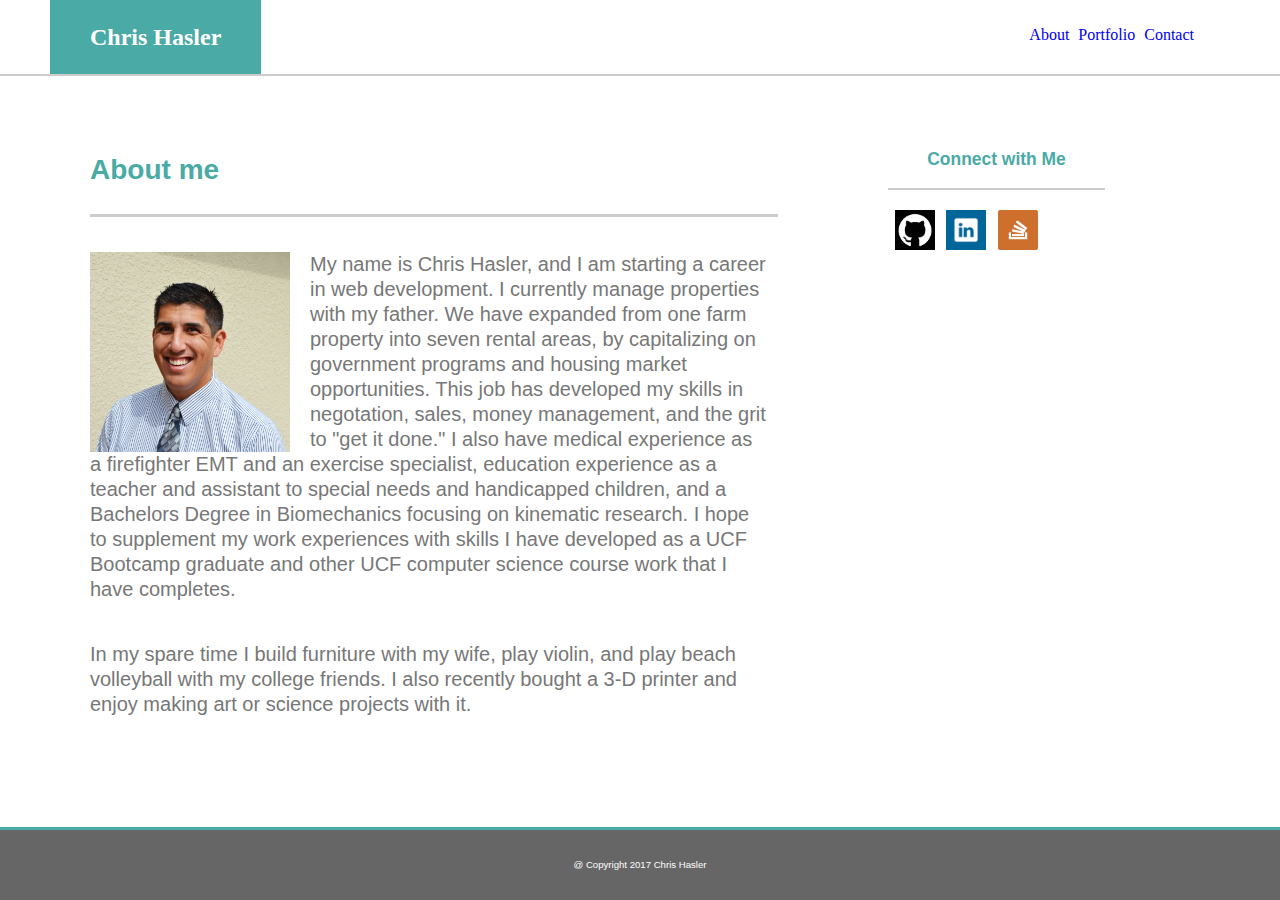
<file: index.html>
<!DOCTYPE html>
<html lang="en">
<head>
	<meta charset="UTF-8">
	<meta name="viewport" content="width=device-width, initial-scale=1.0">
	<title>Chris Hasler</title>
	<link rel="stylesheet" type="text/css" href="assets/css/reset.css">
	<link rel="stylesheet" type = "text/css" href="assets/css/style.css">
</head>
<body>
	<header>
		<h2 class = "name">Chris Hasler</h2> </a>
		<nav>
			<a class = "links" href = "index.html">About     </a>
			<a class = "links" href = "portfolio.html">Portfolio</a>
			<a class = "links" href = "contact.html">Contact </a>
		</nav>
	</header>

	<div class = "aboutMe">	
		<h2 class ="aboutMeTitle">About me </h2>
		<img class = "profPicture" src ="assets/images/profile_pic.jpg" alt = "profile picture">
		<p> My name is Chris Hasler, and I am starting a career in web development.  I currently manage properties with my father. We have expanded from one farm property into seven rental areas, by capitalizing on government programs and housing market opportunities. This job has developed my skills in negotation, sales, money management, and the grit to "get it done." I also have medical experience as a firefighter EMT and an exercise specialist, education experience as a teacher and assistant to special needs and handicapped children, and a Bachelors Degree in Biomechanics focusing on kinematic research. I hope to supplement my work experiences with skills I have developed as a UCF Bootcamp graduate and other UCF computer science course work that I have completes.  
		</p>
		<p>
		In my spare time I build furniture with my wife, play violin, and play beach volleyball with my college friends. I also recently bought a 3-D printer and enjoy making art or science projects with it.</p>
	</div>

	<div class = "connect">
		<h3 class = "headerConnect">Connect with Me </h3>
		<div class = "connectLinks">
			<a href="https://github.com/chrissuki" target="_blank">
            	<img id="git" src="assets\images\github.png" alt="Github">
            </a>

         	<a href="https://www.linkedin.com/in/christian-hasler-85b94b139/" target="_blank">
            	<img id="link" src="assets\images\linked.png" alt="Linkedin">
            </a>

         	<a href="https://stackoverflow.com/users/7710348/chris-hasler?tab=profile" target="_blank">
            	<img id="stack" src="assets\images\stack.png" target="_blank" alt="Stack Overflow">
            </a>

        </div> 
	</div>
		
	<footer>
		@ Copyright 2017 Chris Hasler
	</footer>	
</body>
</html>
</file>
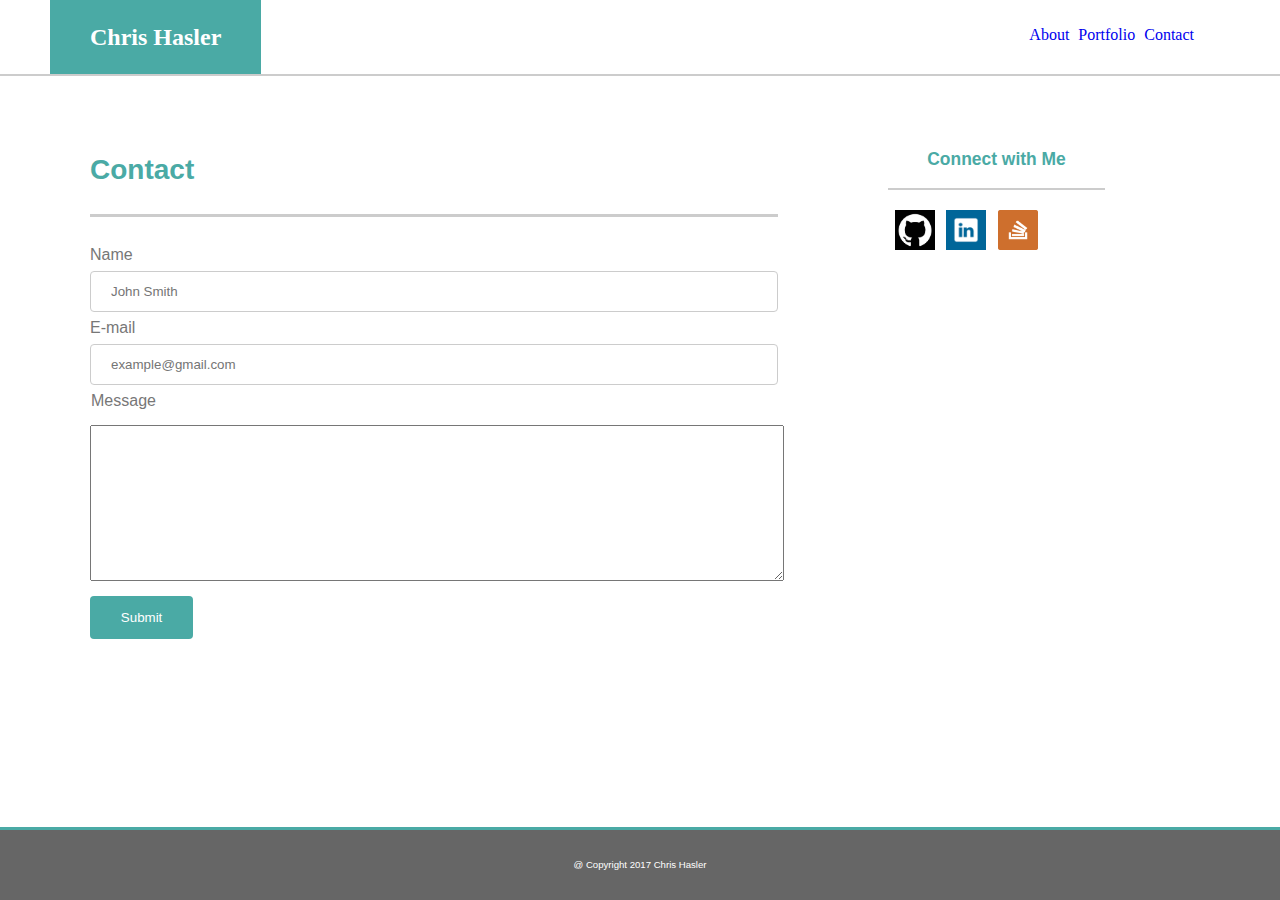
<file: contact.html>
<!DOCTYPE html>
<html lang="en">
<head>
	<meta charset="UTF-8">
	<meta name="viewport" content="width=device-width, initial-scale=1.0">
	<title>Contact Chris Hasler</title>
	<link rel = "stylesheet" type = "text/css" href = "assets/css/reset.css">
	<link rel = "stylesheet" type = "text/css" href = "assets/css/style.css">
</head>
<body>
	<header>
		<h2 class = "name">Chris Hasler </h2>
		<nav>
			<a class = "links" href = "index.html">About  </a>
			<a class = "links" href = "portfolio.html">Portfolio   </a>
			<a class = "links" href = "contact.html">Contact</a>
		</nav>		
	</header>

	<container class = "contactBox">
		<h2 class= "contactHeading">Contact</h2>
		<form action="/action_page.php">
    		<label for="name">Name</label>
    		<input type="text" id="name" name="firstname" placeholder="John Smith" maxlength="40">

    		<label for="email">E-mail</label>
	    	<input type="text" id="email" name="lastname" placeholder="example@gmail.com" maxlength="40">

    		<label class = "messageHeading" for="message">Message</label><br><br>
    		<textarea class="longInput" rows="10"></textarea>

    		<input type="submit" value="Submit">
  		</form>
	</container>

	<div class = "connect">
		<h3 class = "headerConnect">Connect with Me </h3>
		<div class = "connectLinks">
			<a href="https://github.com/chrissuki" target="_blank">
            	<img id="git" src="assets\images\github.png" alt="Github">
            </a>

         	<a href="https://www.linkedin.com/in/christian-hasler-85b94b139/" target="_blank">
            	<img id="link" src="assets\images\linked.png" alt="Linkedin">
            </a>

         	<a href="https://stackoverflow.com/users/7710348/chris-hasler?tab=profile" target="_blank">
            	<img id="stack" src="assets\images\stack.png" target="_blank" alt="Stack Overflow">
            </a>

        </div> 
	</div>
		
	<footer>
		@ Copyright 2017 Chris Hasler
	</footer>	
</body>
</html>
</file>
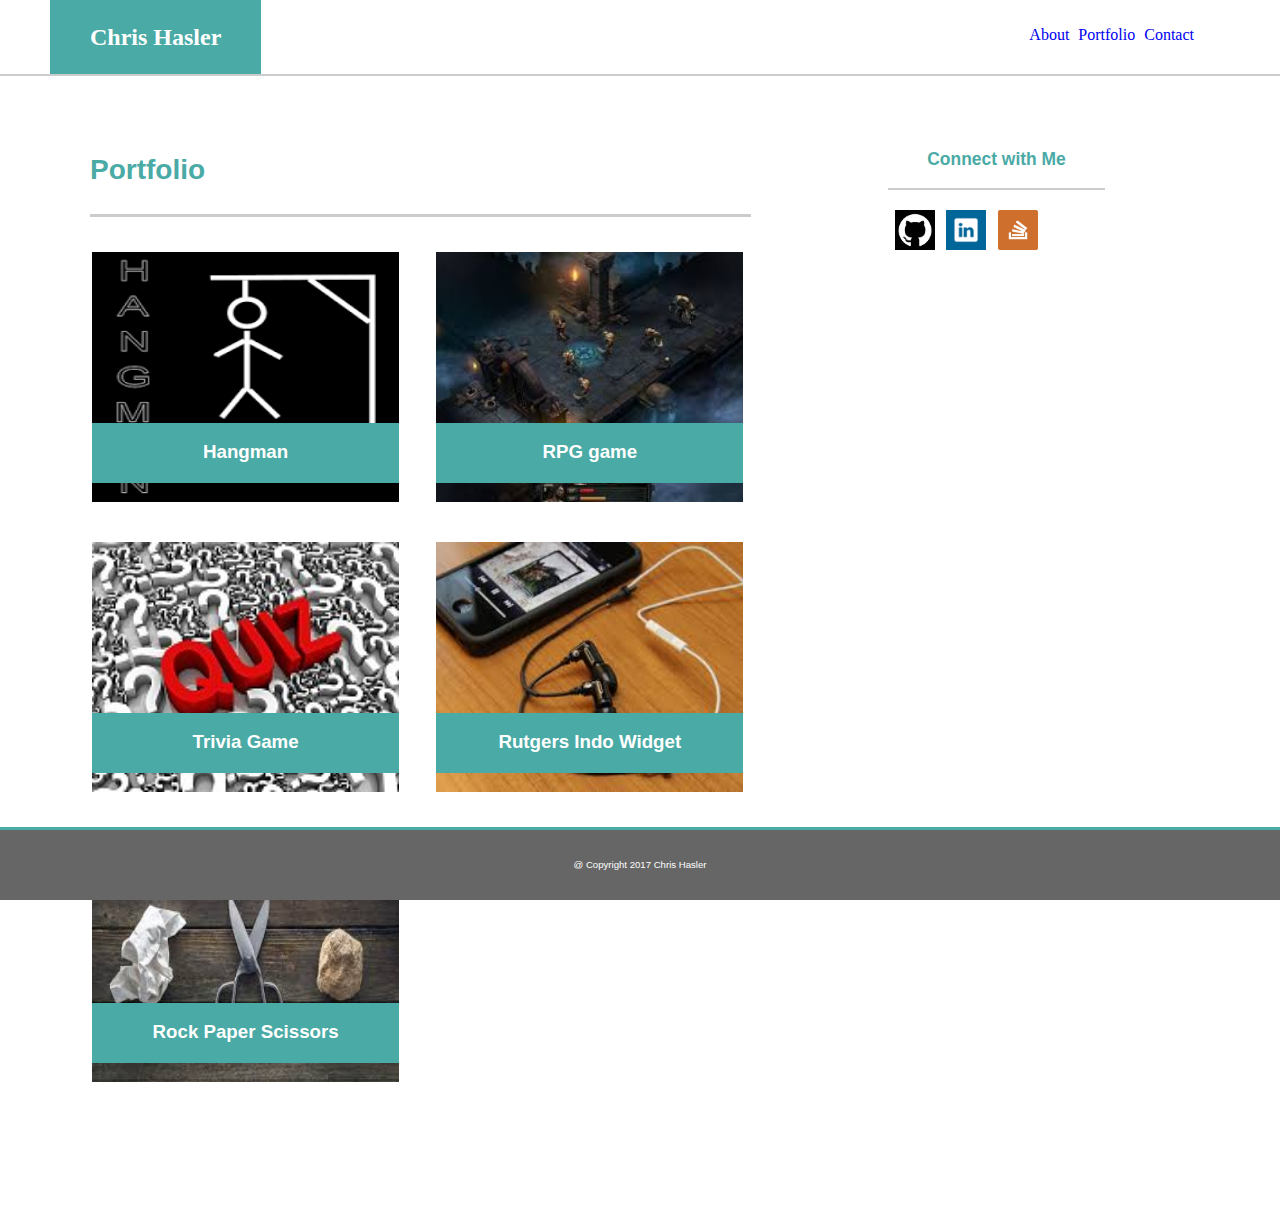
<file: portfolio.html>
<!DOCTYPE html>
<html lang="en">
<head>
	<meta charset="UTF-8">
	<meta name="viewport" content="width=device-width, initial-scale=1.0">
	<title>Chris Hasler</title>
	<link rel="stylesheet" type="text/css" href="assets/css/reset.css">
	<link rel="stylesheet" type = "text/css" href="assets/css/style.css">
</head>
<body>
	<header>
		<h2 class = "name">Chris Hasler</h2>
		<nav>
			<a class = "links" href = "index.html">About </a>
			<a class = "links" href = "portfolio.html">Portfolio </a>
			<a class = "links" href = "contact.html">Contact </a>
		</nav>
	</header>

	<div class = "portfolio">
		<h2 class = "aboutMeTitle portfolioHeader"> Portfolio </h2>
		
		<div class = "portfolioBox">
			<a class = "portfolioLink" href = "#"><img class = "portfolioPic" src = "assets/images/hangman2.png"></a>
			<h3 class = "portfolioBoxHeader">Hangman </h3>		
		</div>

		<div class = "portfolioBox">
			<a href = "#"><img class = "portfolioPic" src = "assets/images/rpg.jpg"></a>
			<h3 class = "portfolioBoxHeader">RPG game</h3>		
		</div>

		<div class = "portfolioBox">
			<a href = "#"><img class = "portfolioPic" src = "assets/images/trivia2.jpg"> </a>
			<h3 class = "portfolioBoxHeader">Trivia Game</h3>
		</div>

		<div class = "portfolioBox">
			<a href = "#"> <img class = "portfolioPic" src = "assets/images/rutgers.jpg"> </a>
			<h3 class = "portfolioBoxHeader">Rutgers Indo Widget</h3>		
		</div>

		<div class = "portfolioBox">
			<img class = "portfolioPic rps" src = "assets/images/rockpaperscissors.jpg">
			<h3 class = "portfolioBoxHeader">Rock Paper Scissors </h3>		
		</div>
	</div>

	<div class = "connect">
		<h3 class = "headerConnect">Connect with Me </h3>
		<div class = "connectLinks">
			<a href="https://github.com/chrissuki" target="_blank">
            	<img id="git" src="assets\images\github.png" alt="Github">
            </a>

         	<a href="https://www.linkedin.com/in/christian-hasler-85b94b139/" target="_blank">
            	<img id="link" src="assets\images\linked.png" alt="Linkedin">
            </a>

         	<a href="https://stackoverflow.com/users/7710348/chris-hasler?tab=profile" target="_blank">
            	<img id="stack" src="assets\images\stack.png" target="_blank" alt="Stack Overflow">
            </a>

        </div> 
	</div>

<footer>
	@ Copyright 2017 Chris Hasler
</footer>	

</body>
</html>
</file>
<file: assets/css/style.css>
/* css for html portfolio, contact, and index */

body {
	font-family: 'Arial', 'Helvetica Neue', Helvetica, sans-serif;
	background-color: #ffffff;
	border-color: #dddddd;
	color:#777777;
	margin:0px 0px 0px 0px;
	padding:0;
	background-image: url('https://wallpaperscraft.com/image/gray_emboss_circles_decorative_coating_72421_2560x1440.jpg');
	
}

/*header css */
header {
	background-color: #ffffff;
	border-color: #cccccc;
	font-family: 'Georgia', Times, Times New Roman, serif;
	float:left;
	width:100%;
	border-style: solid;
    border-width:0px 0px 2px 0px;
    margin: 0px 0px 0px 0px;
    overflow:hidden;
}    

h2{
	margin:0px 0px 0px 0px;
}

.name{
	background-color: #4aaaa5;
    color: white;
    float: left;
    padding: 25px;
    padding-left: 40px;
    padding-right: 40px;
    margin: 0px 0px 0px 50px;

	position: relative;
    -webkit-animation: myfirst 3s linear 2s alternate; /* Safari 4.0 - 8.0 */
    animation: myfirst 3s linear 2s alternate;
	
}
/* Safari 4.0 - 8.0 */
@-webkit-keyframes myfirst {
    0%   {background-color:#00FFFF; left:0px; top:0px;}
    25%  {background-color:#008B8B; left:200px; top:0px;}
    50%  {background-color:#008080; left:200px; top:200px;}
    75%  {background-color:green; left:0px; top:200px;}
    100% {background-color:#606060; left:0px; top:0px;}
}

/* Standard syntax */
@keyframes myfirst {
    0%   {background-color:#00FFFF; left:0px; top:0px;}
    25%  {background-color:#008B8B; left:200px; top:0px;}
    50%  {background-color:#008080 left:200px; top:200px;}
    75%  {background-color:green; left:0px; top:200px;}
    100% {background-color:#606060; left:0px; top:0px;}
}

nav{
	float:left;
	position:absolute;
	top: 27px;
    right: 86px;
}
a {
	margin-left:5px;
	margin-top:15px;
	text-decoration: none;
}
a:hover {
	color:red;
}

/* About me section */
.aboutMe{
	clear:both;
	float:left;
	width:60%;
	background-color:#ffffff;
	margin:50px 0px 125px 50px;
}

h2, h3{
	color:#4aaaa5;
}

.aboutMeTitle{
	margin: 0px 40px 35px 40px;
	padding-top:30px;
	padding: 30px 16px 30px 0px;
	border-style: solid;
	border-width:0px;
    border-bottom-width: 3px;
    border-color: #cccccc;
    font-size:175%;
}

.profPicture{
	margin:0px 20px 0px 40px;
	width:200px;
	height:200px;
	float:left;
}

p{
	margin:0px 50px 40px 40px;
	float:none;
	font-size:125%;
	line-height:125%;
}

/*contact box*/
.contactBox{
	float:left;
	width:60%;
	height:550px;
	background-color:#ffffff;
	margin:50px 0px 106px 50px;
}

.contactHeading{
	margin: 0px 40px 60px 40px;
	padding-top:30px;
	padding-bottom:30px;
	border-style: solid;
	border-width:0px;
    border-bottom-width: 3px;
    border-color: #cccccc;
    font-size:175%;
}

form{
	margin:-30px 40px 0px 40px;
}

input[type=text], select {
    width: 100%;
    padding: 12px 20px;
    margin: 8px 0px 8px 0px;
    display: inline-block;
    border: 1px solid #ccc;
    border-radius: 4px;
    box-sizing: border-box;
}
.messageHeading{
	padding:1px;
}
textarea{
	width:100%;
	height:20%;
}

/*submit button */
input[type=submit] {
    width: 15%;
    height: 2%;
    background-color: #4aaaa5;
    color: white;
    padding: 14px 20px;
    margin: 12px 0;
    border: none;
    border-radius: 4px;
    cursor: pointer;
}
input[type=submit]:hover {
    background-color: #348E8E;
}


/*Connect with me box*/
.connect{
	margin:50px 0px 0px 50px;
	width:20%;
	height:155px;
	float:left;
	background-color:#ffffff;

}

.headerConnect{
	text-align:center;
	border-bottom-style:solid;
	border-bottom-width:2px;
	border-bottom-color:#cccccc;
	padding-bottom:20px;
	padding-top:20px;
	margin: 5px 19px 0px 20px;
    font-size: 109%;
}

#git,#link,#stack{
	margin:0px 0px 0px 0px;
	width: 40px;
    margin-left: 2px;
}
.connectLinks{
	margin: 20px 0px 0px 20px;
}
/*Portfolio*/
.portfolio{
	clear:both;
	float:left;
	width:60%;
	height:1000px;
	background-color:#ffffff;
	margin:50px 0px 106px 50px;
}
.portfolioHeader{
	width:84%;
}
.portfolioBox{
	float:left;
	width: 40%;
	height: 250px;
	margin-left:37px;
	margin-bottom:40px;
	position:relative;
}
.portfolioBox:hover{
	-ms-transform: rotate(2deg); /* IE 9 */
    -webkit-transform: rotate(2deg); /* Chrome, Safari, Opera */
    transform: rotate(2deg);
    filter:brightness(0.7);
}
.portfolioPic{
	width: 100%;
	height: 250px;
	border: 1px solid black;
	border:0px;
	margin:0px 2px 0px 0px;
}
.portfolioBoxHeader{
	background-color: #4aaaa5;
	color:white;
	text-align:center;
	padding-top:20px;
	padding-bottom:20px;
	width:100%;
	height:20px;
	position:absolute;
	bottom: 0px;
	left:5px;
}
.rps{
	margin-left:5px;
}


/* footer */
footer{
	clear:both;
	overflow:hidden;
	background-color: #666666;
	font-size:60%;
	padding-top:30px;
	padding-bottom:30px;
	text-align:center;
	color:white;
	border-top-style:solid;
	border-top-width:3px;
	border-top-color:#4aaaa5;
    width:100%;
    position:fixed;
    bottom:0;
    left:0;
}

@media screen and (max-width:980px){
   /*unnecessary*/
}

@media screen and (max-width:768px) {

.name {
    margin:0px 0px 0px 15px;
    padding-top:20px;
    padding-bottom:20px;
}

nav{
	position:absolute;
	top:30px;
	right:20px;
}

.aboutMe{
	width:96%;
	margin-left:15px;
	margin-bottom:0px;
}

.connect{
	width:96%;
	margin-left:15px;
	margin-bottom:100px;
}

.headerConnect{
	text-align:left;
	margin-left:40px;
}

.connectLinks{
	margin-left:34px;
}

.contactBox{
	width:96%;
	margin-left:15px;
	margin-bottom:0px;
}

.portfolio{	
	width:96%;
	height:1000px;
	margin-left:15px;
	margin-bottom:0px;
}

}

@media screen and (max-width: 640px) {

.name {
	width:100%;
	margin-left:0px;
	text-align: center;
	padding-left:0px;
	padding-right:0px;
}

nav{
	position:static;
	text-align:center;
	margin:0 auto;
	padding-top:20px;
	padding-bottom:20px;
}

.links{
	margin:0px 75px 0px 79px;
}

.contactBox{
	margin-top:15px;
}

.connect{
	margin-top:33px;
}

.aboutMe{
	margin-top:18px;
}

.portfolio{
	height: 1825px;
}

.portfolioBox{
	width:87%;	
	height:300px;
	margin-right:40px;
}

.portfolioPic{
	height:290px;
	border: 1px solid #808080;
}

.portfolioBoxHeader{
	bottom:4px;
}
.headerConnect{
	width:87%;
}
}
</file>
